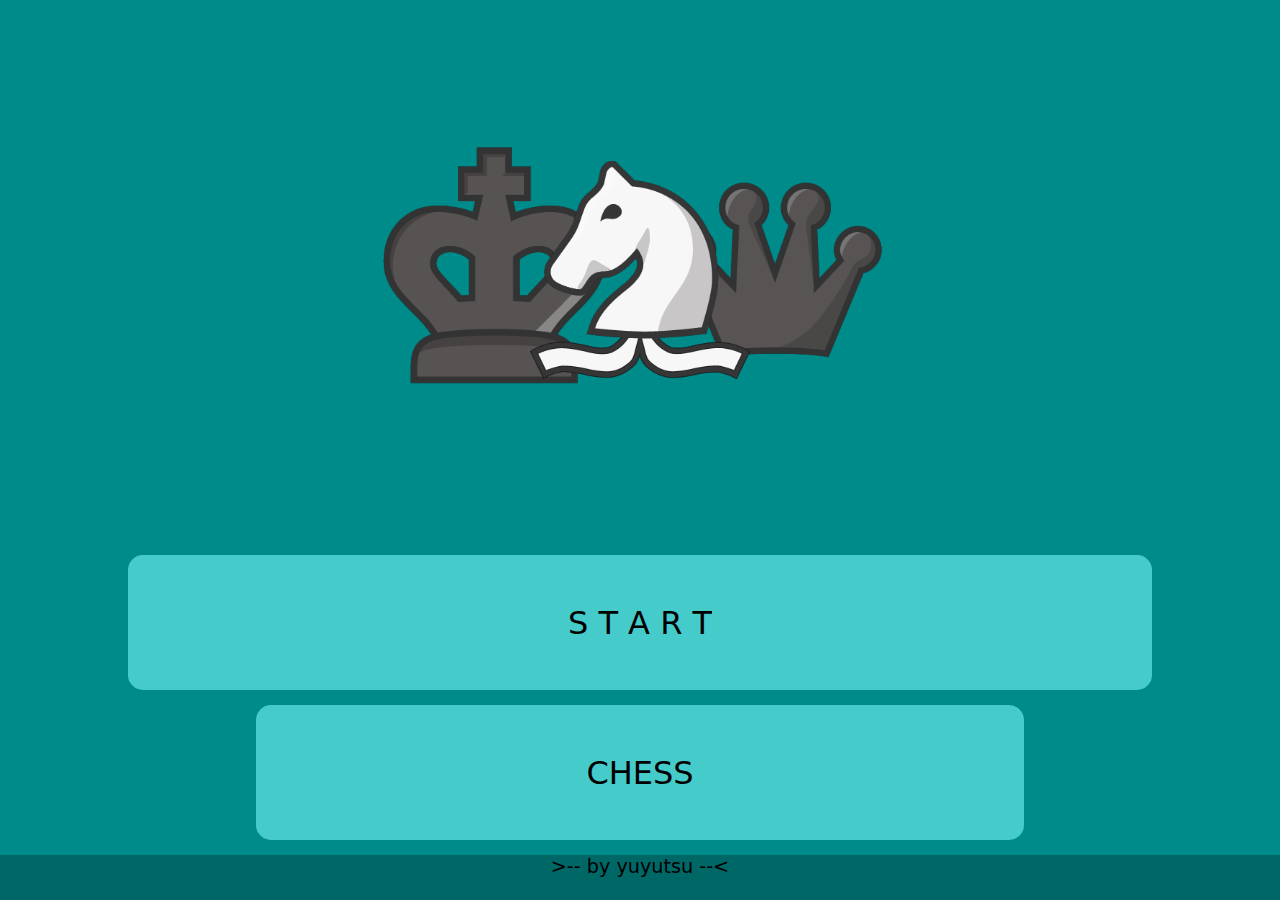
<file: menu/index.html>
<!DOCTYPE html>
<html>
<head>
    <title>chess</title>
    <link rel="icon" type="image/x-icon" href="../images/icon.png">
    <link rel="stylesheet" href="style.css">
    <script src="script.js" defer></script>
</head>
<body>
    
</body>
</html>
</file>
<file: menu/style.css>
*{
    overflow: hidden;
    
}
body{
    
    padding: 0px;
    margin:0px;
    background-color: darkcyan;
    font-family: system-ui, -apple-system, BlinkMacSystemFont, 'Segoe UI', Roboto, Oxygen, Ubuntu, Cantarell, 'Open Sans', 'Helvetica Neue', sans-serif;
}


/* top--------------------------------------------------------- */
.logo{
    display: flex;
    justify-content: center;
    align-items: center;
    width: 100%;
    height: 60vh;
    background-color:darkcyan;
}
.square{
    width: min(60vh,100vw);
    height: min(60vh,100vw);
    /* box-shadow: 0px 0px 21px 2px rgb(48, 138, 135) inset; */
}



/* top animation  */
.whorse{
    position:relative;
    left: min(15vh,25vw) ;
    top: min(15vh,25vw) ;
    width: min(30vh,50vw);
    height: min(30vh,50vw);
    background-image: url(../images/whorse.png);
    background-size: cover;
    z-index: 10000000;
    animation: motion 4s ease-in-out infinite ;
}
.bking{
    position: relative;
    bottom: min(15vh,25vw);
    width: min(30vh,50vw);
    height: min(30vh,50vw);
    background-image: url(../images/bking.png);
    background-size: cover;
    animation: motion2 4s ease-in-out infinite ;
    
}
.bqueen{
    position: relative;
    bottom: min(45vh,75vw);
    left: min(30vh,50vw) ;
    width: min(30vh,50vw);
    height: min(30vh,50vw);
    background-image: url(../images/bqueen.png);
    background-size: cover;
    animation: motion1 4s ease-in-out forwards infinite ;
} 

@keyframes motion {
    0%{ top: min(15vh,25vw) ;}
    25%{top: min(37.5vh,62.5vw) ;}
    50%{top: min(15vh,25vw) ;}
    75%{top: min(-7.5vh,-12.5vw) ;}
    100%{top: min(15vh,25vw) ;}

}
@keyframes motion1 {
    0%{bottom: min(45vh,75vw);}
    25%{bottom: min(30vh,50vw);}
    50%{bottom: min(45vh,75vw);}
    75%{bottom: min(60vh,100vw);}
    100%{bottom: min(45vh,75vw);}

}
@keyframes motion2 {
    0%{bottom: min(15vh,25vw);}
    25%{bottom: min(0vh,0vw);}
    50%{bottom: min(15vh,25vw);}
    75%{bottom: min(30vh,50vw);}
    100%{bottom: min(15vh,25vw);}

}


/* middle------------------------------------------------------------ */
.middle{
    display: flex;
    flex-direction: column;
    justify-content: center;
    align-items: center;
    justify-content: space-evenly;
    width: 100%;
    height: 35vh;
    background-color:darkcyan;
}
.play{
    color: black;
    text-decoration: none;
    display: flex;
    justify-content: center;
    align-items: center;
    width: 80%;
    height:15vh ;
    background-color:rgb(70, 203, 203);
    font-size: xx-large;
    border-radius: 15px;
    transition: 300ms;
    
}
.chess{
    color: black;
    text-decoration: none;
    width: 60%;
    height:15vh ;
    background-color:rgb(70, 203, 203);
    display: flex;
    justify-content: center;
    align-items: center;
    font-size: xx-large;
    border-radius: 15px;
    transition: 300ms;
}
.play:hover,.chess:hover{
    cursor: pointer;
    background-color:rgb(133, 255, 255);
    

}




/* bottom----------------------------------------------------------- */
.bottom{
    width: 100%;
    height: 5vh;
    background-color:rgb(0, 103, 103);
    font-size: larger;
    font:bolder;
    display: flex;
    justify-content: center;
}
</file>
